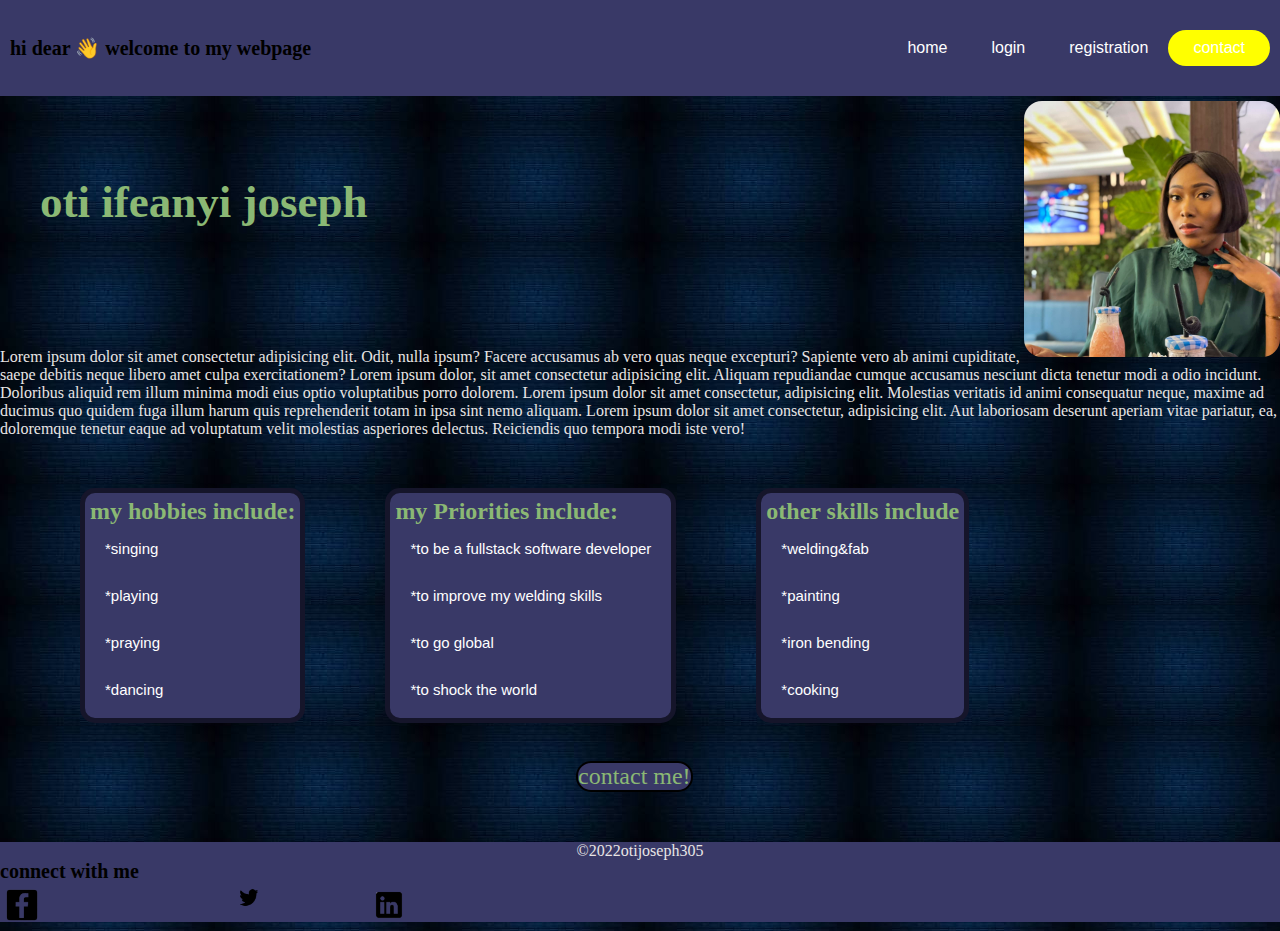
<file: index.html>
<!DOCTYPE html>
<html lang="en">
<head>
    <meta charset="UTF-8">
    <meta http-equiv="X-UA-Compatible" content="IE=edge">
    <meta name="viewport" content="width=device-width, initial-scale=1.0">
    <link rel="stylesheet" href="style.css">
    <title>Document</title>
</head>
<header>
  <h1>
       hi dear &#128075; welcome to my webpage 
  </h1>
  <nav>
      <ul class="nav_links">
         <li><a href="index.html">home</a></li>
         <li><a href="login.html">login</a></li>
         <li><a href="registration.html">registration</a></li>
      </ul>
    </nav>
        <a class="cta" href="contact.html"><button>contact</button></a>
</header>
<body>
 <img class="image" src="/images/my irreplaceable.jpg" style="width: 20%; height: 45%;">
 <h1 class="name">oti ifeanyi joseph</h1>
 <p>Lorem ipsum dolor sit amet consectetur adipisicing elit. Odit, nulla ipsum? Facere accusamus ab vero quas neque excepturi? Sapiente vero ab animi cupiditate, saepe debitis neque libero amet culpa exercitationem? Lorem ipsum dolor, sit amet consectetur adipisicing elit. Aliquam repudiandae cumque accusamus nesciunt dicta tenetur modi a odio incidunt. Doloribus aliquid rem illum minima modi eius optio voluptatibus porro dolorem. Lorem ipsum dolor sit amet consectetur, adipisicing elit. Molestias veritatis id animi consequatur neque, maxime ad ducimus quo quidem fuga illum harum quis reprehenderit totam in ipsa sint nemo aliquam. Lorem ipsum dolor sit amet consectetur, adipisicing elit. Aut laboriosam deserunt aperiam vitae pariatur, ea, doloremque tenetur eaque ad voluptatum velit molestias asperiores delectus. Reiciendis quo tempora modi iste vero!</p>
 <div class="container">
   <div class="about-me">
     <h2>my hobbies include:</h2>
     <ul>
       <li>*singing</li>
       <li>*playing</li>
       <li>*praying</li>
       <li>*dancing</li>
     </ul>
   </div>
   <div class="about-me">
     <h2>my Priorities include:</h2>
     <ul>
       <li>*to be a fullstack software developer</li>
       <li>*to improve my welding skills</li>
       <li>*to go global</li>
       <li>*to shock the world</li>
     </ul>
   </div>
   <div class="about-me">
    <h2>other skills include</h2>
    <ul>
       <li>*welding&fab</li>
       <li>*painting</li>
       <li>*iron bending</li>
       <li>*cooking</li>
    </ul>
   </div>
 </div>
 <p class="contact">contact me!</p>
</body>
<footer>
  <p class="joe"> &copy2022otijoseph305</p>
  <h1 class="connect">connect with me</h1>
  <div class="image-container">
   <div class="image1">
      <a href="https://web.facebook.com/signup?_rdc=1&_rdr">
        <img src="/images/fb-logo-removebg-preview.png" style="width: 15%; height: 10%;">
      </a>
   </div>
   <div class="image1">
     <a href="https://twitter.com/i/flow/signup">
       <img src="/images/twit-logo-removebg-preview.png" style="width: 15%; height: 10%">
     </a>
   </div>
   <div class="image1">
     <a href="https://www.linkedin.com/feed/">
       <img src="/images/linkedin-logo-removebg-preview.png" style="width: 15%; height: 10%">
     </a>
   </div>
  </div>
</footer>
</html>
</file>
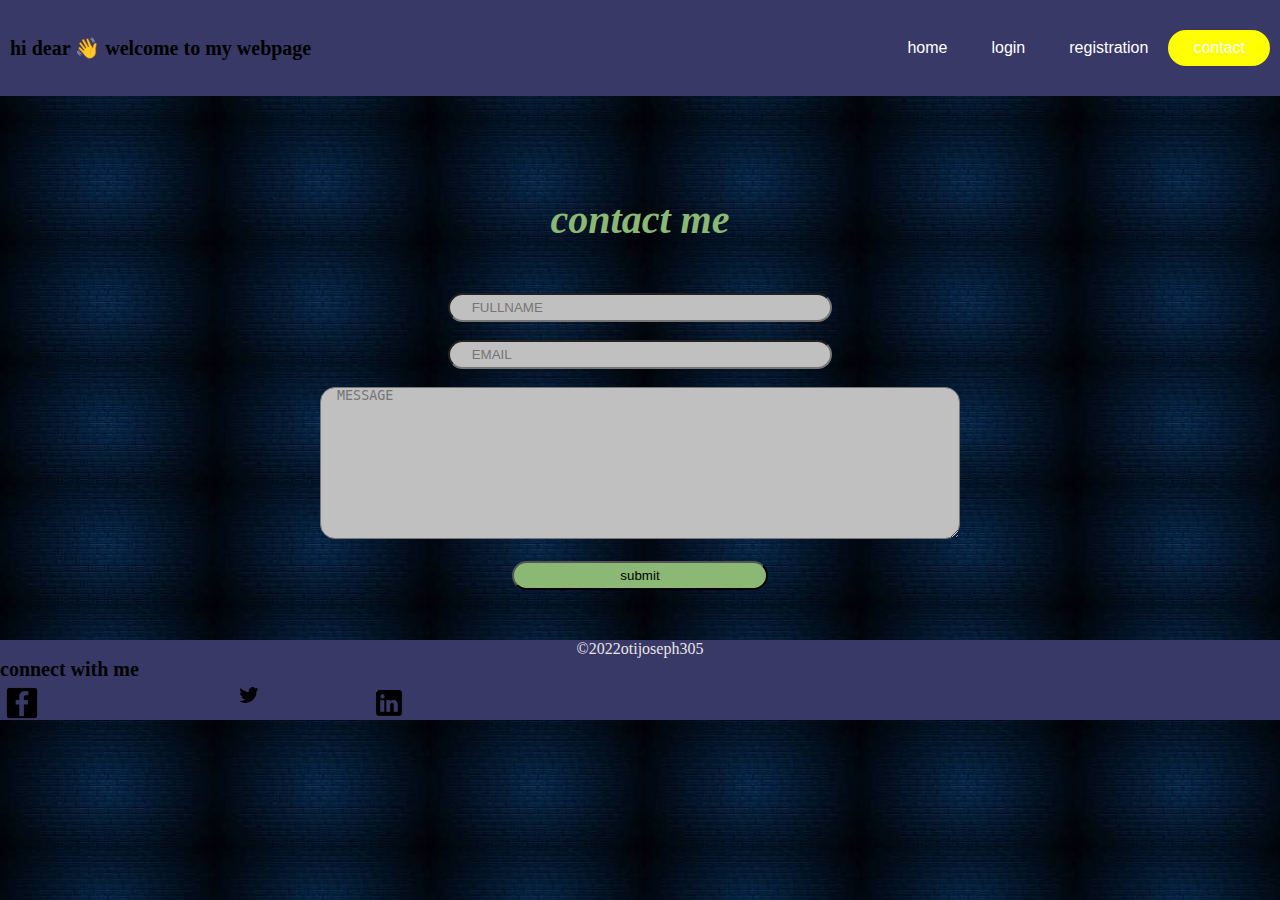
<file: contact.html>
<!DOCTYPE html>
<html lang="en">
<head>
    <meta charset="UTF-8">
    <meta http-equiv="X-UA-Compatible" content="IE=edge">
    <meta name="viewport" content="width=device-width, initial-scale=1.0">
    <link rel="stylesheet" href="style.css">
    <title>Document</title>
</head>
<header>
    <h1>
         hi dear &#128075; welcome to my webpage 
    </h1>
    <nav>
        <ul class="nav_links">
           <li><a href="index.html">home</a></li>
           <li><a href="login.html">login</a></li>
           <li><a href="registration.html">registration</a></li>
        </ul>
      </nav>
          <a class="cta" href="contact.html"><button>contact</button></a>
  </header>
<body>
    <h1 class="me">contact me</h1>
    <center>
      <form action="https://mail.google.com/mail/u/0/?tab=rm&ogbl#inbox/FMfcgzGpGdjMzZrxwhmCRqFFlhHnbPsx">
        <input type="text" id="fname" name="fname" placeholder=" FULLNAME"><br><br>
        <input type="email" id="email" name="email" placeholder=" EMAIL"><br><br>
        <textarea name="message" id="message" cols="30" rows="10" placeholder="  MESSAGE"></textarea><br><br>
        <input type="submit" value="submit" id="submit">
      </form>
    </center>
</body>
<footer>
  <p class="joe"> &copy2022otijoseph305</p>
  <h1 class="connect">connect with me</h1>
  <div class="image-container">
   <div class="image1">
      <a href="https://web.facebook.com/signup?_rdc=1&_rdr">
        <img src="/images/fb-logo-removebg-preview.png" style="width: 15%; height: 10%;">
      </a>
   </div>
   <div class="image1">
     <a href="https://twitter.com/i/flow/signup">
       <img src="/images/twit-logo-removebg-preview.png" style="width: 15%; height: 10%">
     </a>
   </div>
   <div class="image1">
     <a href="https://www.linkedin.com/feed/">
       <img src="/images/linkedin-logo-removebg-preview.png" style="width: 15%; height: 10%">
     </a>
   </div>
  </div>
</footer>
</html>
</file>
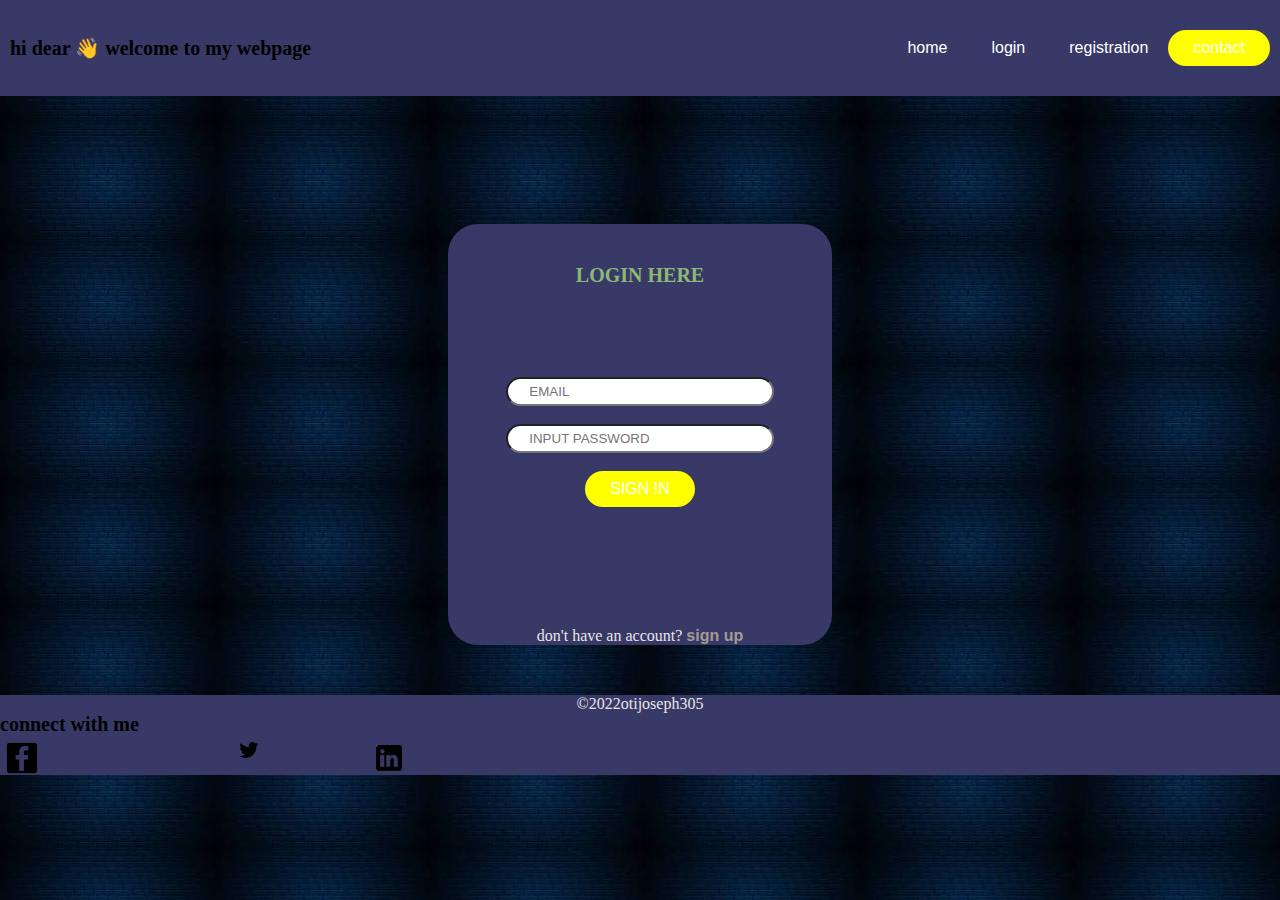
<file: login.html>
<!DOCTYPE html>
<html lang="en">
<head>
    <meta charset="UTF-8">
    <meta http-equiv="X-UA-Compatible" content="IE=edge">
    <meta name="viewport" content="width=device-width, initial-scale=1.0">
    <link rel="stylesheet" href="style.css">
    <title>Document</title>
</head>
<header>
    <h1>
         hi dear &#128075; welcome to my webpage 
    </h1>
    <nav>
        <ul class="nav_links">
           <li><a href="index.html">home</a></li>
           <li><a href="login.html">login</a></li>
           <li><a href="registration.html">registration</a></li>
        </ul>
      </nav>
          <a class="cta" href="contact.html"><button>contact</button></a>
  </header>
<body>
    <center>
      <div class="box" style=" width: 30%;">
         <h1 class="login">LOGIN HERE</h1>
         <form action="index.html">
             <input type="email" id="email2" name="email" placeholder=" EMAIL"><br><br>
             <input type="password" id="password" name="password" placeholder=" INPUT PASSWORD"><br><br>
             <a class="sign" href="index.html"><button>SIGN IN</button></a>
             <p class="account">don't have an account? <span><a class="enter" href="registration.html">  <b>sign up</b></a></span></p> 
         </form>
      </div>
   </center>
</body>
<footer>
    <p class="joe"> &copy2022otijoseph305</p>
    <h1 class="connect">connect with me</h1>
    <div class="image-container">
     <div class="image1">
          <a href="https://web.facebook.com/signup?_rdc=1&_rdr">
             <img src="/images/fb-logo-removebg-preview.png" style="width: 15%; height: 10%;">
          </a>
     </div>
      <div class="image1">
          <a href="https://twitter.com/i/flow/signup">
             <img src="/images/twit-logo-removebg-preview.png" style="width: 15%; height: 10%">
          </a>
      </div>
     <div class="image1">
          <a href="https://www.linkedin.com/feed/">
             <img src="/images/linkedin-logo-removebg-preview.png" style="width: 15%; height: 10%">
          </a>
     </div>
    </div>
  </footer>
</html>
</file>
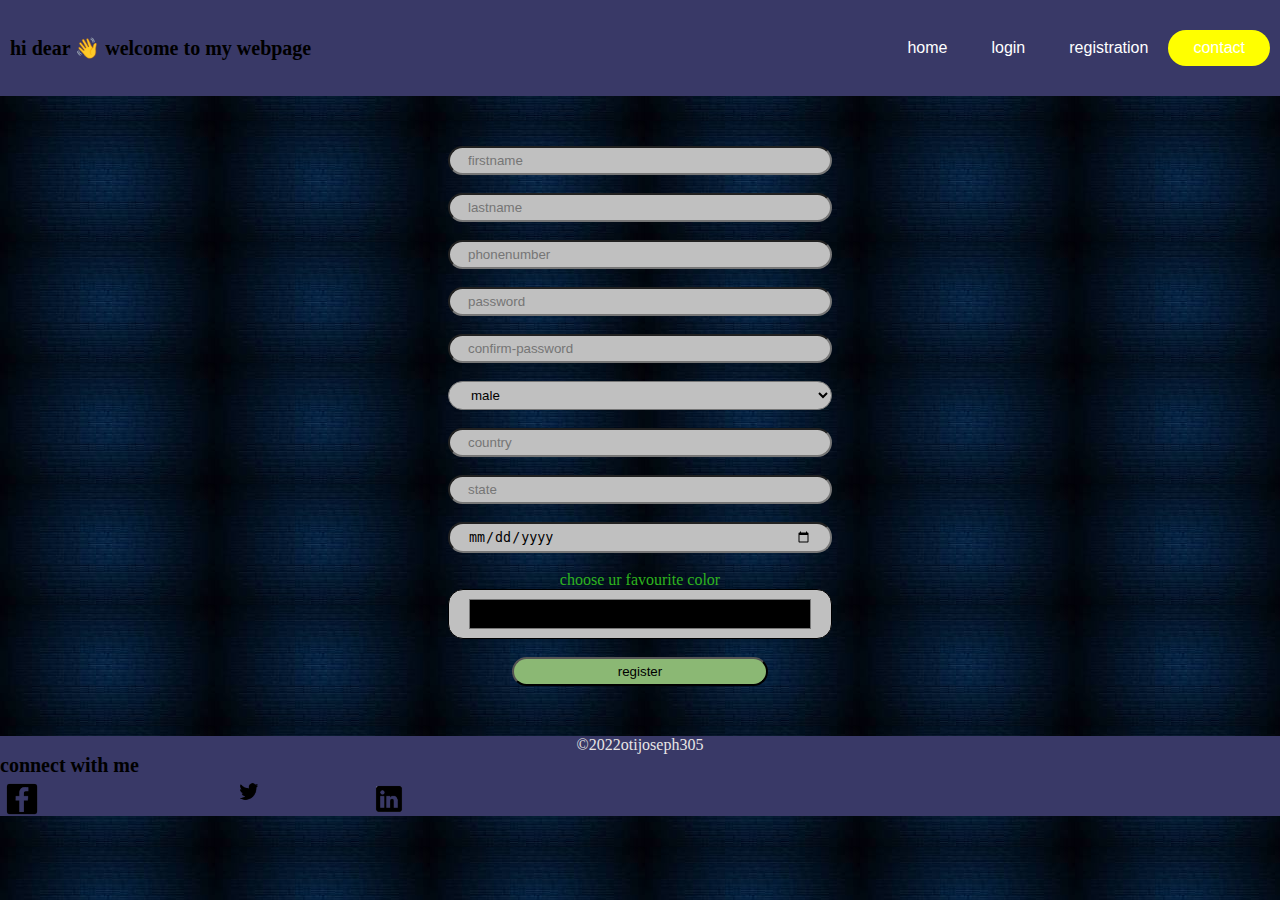
<file: registration.html>
<!DOCTYPE html>
<html lang="en">
  <head>
     <meta charset="UTF-8">
     <meta http-equiv="X-UA-Compatible" content="IE=edge">
     <meta name="viewport" content="width=device-width, initial-scale=1.0">
     <link rel="stylesheet" href="style.css">
     <title>Document</title>
  </head>
 <header>
     <h1>
         hi dear &#128075; welcome to my webpage 
     </h1>
     <nav>
         <ul class="nav_links">
              <li><a href="index.html">home</a></li>
             <li><a href="login.html">login</a></li>
             <li><a href="registration.html">registration</a></li>
          </ul>
      </nav>
        <a class="cta" href="contact.html"><button>contact</button></a>
  </header>
  <body>
     <center>
         <form action="index.html">
               <input type="text" id="firstname" name="firstname" placeholder="firstname"><br><br>
               <input type="text" id="lastname" name="lastname" placeholder="lastname"><br><br>
               <input type="tel" id="tel" name="tel" placeholder="phonenumber"><br><br>
               <input type="password" id="password2" name="password" placeholder="password"><br><br>
               <input type="password" id="confirm-password" name="confirm-password" placeholder="confirm-password"><br><br>
             <select name="gender" id="gender" placeholder="gender">
                  <option value="male">male</option>
                  <option value="male">female</option>
                  <option value="male">prefer not to say</option>
                  <option value="male">bobrisky</option>
                  <option value="male">two-spirit</option>
                   <option value="male">non-binary</option>
              </select><br><br>
             <input type="text" id="country" name="country" placeholder="country"><br><br>
             <input type="text" id="state" name="state" placeholder="state"><br><br>
             <input type="date" id="date" name="date" placeholder="date of birth"><br><br>
             <label for="color" style="color: rgb(45, 180, 30);">choose ur favourite color</label><br>
             <input type="color" name="color" id="color" placeholder=""><br><br>
             <input type="submit" value="register" id="submit">
         </form>
     </center>
 </body>
 <footer>
     <p class="joe"> &copy2022otijoseph305</p>
     <h1 class="connect">connect with me</h1>
     <div class="image-container">
         <div class="image1">
             <a href="https://web.facebook.com/signup?_rdc=1&_rdr">
                 <img src="/images/fb-logo-removebg-preview.png" style="width: 15%; height: 10%;">
             </a>
         </div>
         <div class="image1">
             <a href="https://twitter.com/i/flow/signup">
                 <img src="/images/twit-logo-removebg-preview.png" style="width: 15%; height: 10%">
             </a>
          </div>
           <div class="image1">
              <a href="https://www.linkedin.com/feed/">
                 <img src="/images/linkedin-logo-removebg-preview.png" style="width: 15%; height: 10%">
              </a>
         </div>
      </div>
  </footer>
</html>
</file>
<file: style.css>
*{
    padding: 0;
    margin: 0;
    box-sizing: border-box;
}
li, a, button{
    font-family: sans-serif;
    font-weight: 500;
    font-size: 16px;
    color: white;
    text-decoration: none;
}
header{
    display: flex;
    justify-content: flex-end;
    align-items: center;
    padding: 30px 10px;
    background-color: rgb(57, 57, 103);
}
h1{
    margin-right: auto;
    font-size: 20px;
    animation-name: myname;
    animation-duration: 3s;
    animation-fill-mode: forwards;
    animation-iteration-count: infinite;
}
@keyframes myname{
    from{left: 0px;}to{right: 200px;}
}
.nav_links{
    list-style: none;
}
.nav_links li{
    display: inline-block;
    padding: 0 20px;
}
 .nav_links li a{
    transition: all 0.3s ease 0s;
} 
.nav_links li a:hover{
     color: blue;
}
button{
    padding: 9px 25px;
    background-color: yellow;
    border: none;
    border-radius: 50px;
    cursor: pointer;
    transition: all 0.3s ease 0s;
}
button:hover{
    background-color: blue;
} 
body{
    background-image: url(/images/blue\ brick\ BG.jpg);
}
.image{
    margin-top: 5px;
    border-radius: 18px;
    float: right;
    padding: 0px 0px;
}
.name{
    color: rgb(139, 184, 116);
    font-size: 45px;
    margin-top: 80px;
    margin-left: 40px;
}
p{
    color: rgb(232, 229, 229);
    margin-top: 120px;
}
h2{
  color: rgb(139, 184, 116);
}
.about-me{
    float: left;
    background-color: rgb(57, 57, 103);
    padding: 5px;
    border: 5px solid rgb(21, 21, 42);
    border-radius: 15px;
    justify-content: center;
    margin-left: 80px;
    margin-top: 50px;
    transition: width 2s,height 2s,transform 2s;
    height: 40%;
}
.about-me:hover{
    height: 200px;
    transform: translate(50px);
}
li{
    list-style-type: none;
    font-size: 15px;
    padding: 15px;
}
.container::after{
    content: "";
    clear: both;
    display: table;
}
.contact{
    color: rgb(139, 184, 116);
    margin-left: 45%;
    margin-top: 3%;
    border: 2px solid black;
    border-radius: 15px;
    width: fit-content;
    background-color: rgb(57, 57, 103);
    font-size: 24px;
}
.contact:hover{
    text-decoration: underline;
    font-size: 25px;
    font-style: italic;
    font-weight: bold;
}
footer{
    background-color: rgb(57, 57, 103);
    height: 80px;
}
.joe{
    margin-top: 50px;
    text-align: center;
}
.connect{
    margin-bottom: 0px;
}
.image1{
   float: left;
   padding: 5px;
   justify-content: center;
}
.me{
  text-align: center;
  color: rgb(139, 184, 116);
  margin-top: 100px;
  font-size: 40px;
  font-style: oblique;
}
#fname{
    width: 30%;
    border-radius: 15px;
    padding: 5px 18px;
    background-color: silver;
}
#email{
    width: 30%;
    border-radius: 15px;
    padding: 5px 18px;
    background-color: silver;
}
#message{
    width: 50%;
    border-radius: 15px;
    background-color: silver;
}
#submit{
    width: 20%;
    background-color: rgb(139, 184, 116);
    border-radius: 15px;
    cursor: pointer;
    padding: 5px 18px;
}
#submit:hover{
    text-decoration: underline;
    font-size: 20px;
    font-weight: 600;
    font-family: 'Courier New', Courier, monospace;
}
.box{
    margin-top: 10%;
    background-color: rgb(57, 57, 103);
    border-radius: 30px;
    box-shadow: white;
}
.login{
    color: rgb(139, 184, 116);
    padding: 40px;
}
#email2{
    width: 70%;
    padding: 5px 18px;
    border-radius: 15px;
}
#password{
    width: 70%;
    padding: 5px 18px;
    border-radius: 15px;
}
.sign{
    padding-top: 40%;
}
.enter{
    color: rgb(161, 155, 148);
}
#firstname{
    width: 30%;
    border-radius: 15px;
    padding: 5px 18px;
    background-color: silver;
}
#lastname{
    width: 30%;
    border-radius: 15px;
    padding: 5px 18px;
    background-color: silver;
}
#tel{
    width: 30%;
    border-radius: 15px;
    padding: 5px 18px;
    background-color: silver;
}
#password2{
    width: 30%;
    border-radius: 15px;
    padding: 5px 18px;
    background-color: silver;
}
#confirm-password{
    width: 30%;
    border-radius: 15px;
    padding: 5px 18px;
    background-color: silver;
}
#gender{
    width: 30%;
    border-radius: 15px;
    padding: 5px 18px;
    background-color: silver;
}
#country{
    width: 30%;
    border-radius: 15px;
    padding: 5px 18px;
    background-color: silver;
}
#state{
    width: 30%;
    border-radius: 15px;
    padding: 5px 18px;
    background-color: silver;
}
#date{
    width: 30%;
    border-radius: 15px;
    padding: 5px 18px;
    background-color: silver;
}
#color{
    width: 30%;
    height: 50px;
    border-radius: 15px;
    padding: 5px 18px;
    background-color: silver;
}
form{
    margin-top: 50px;
}
@media only screen and(max-width:800px){
    .nav_links,li{
        float: none;
    }
}
</file>
